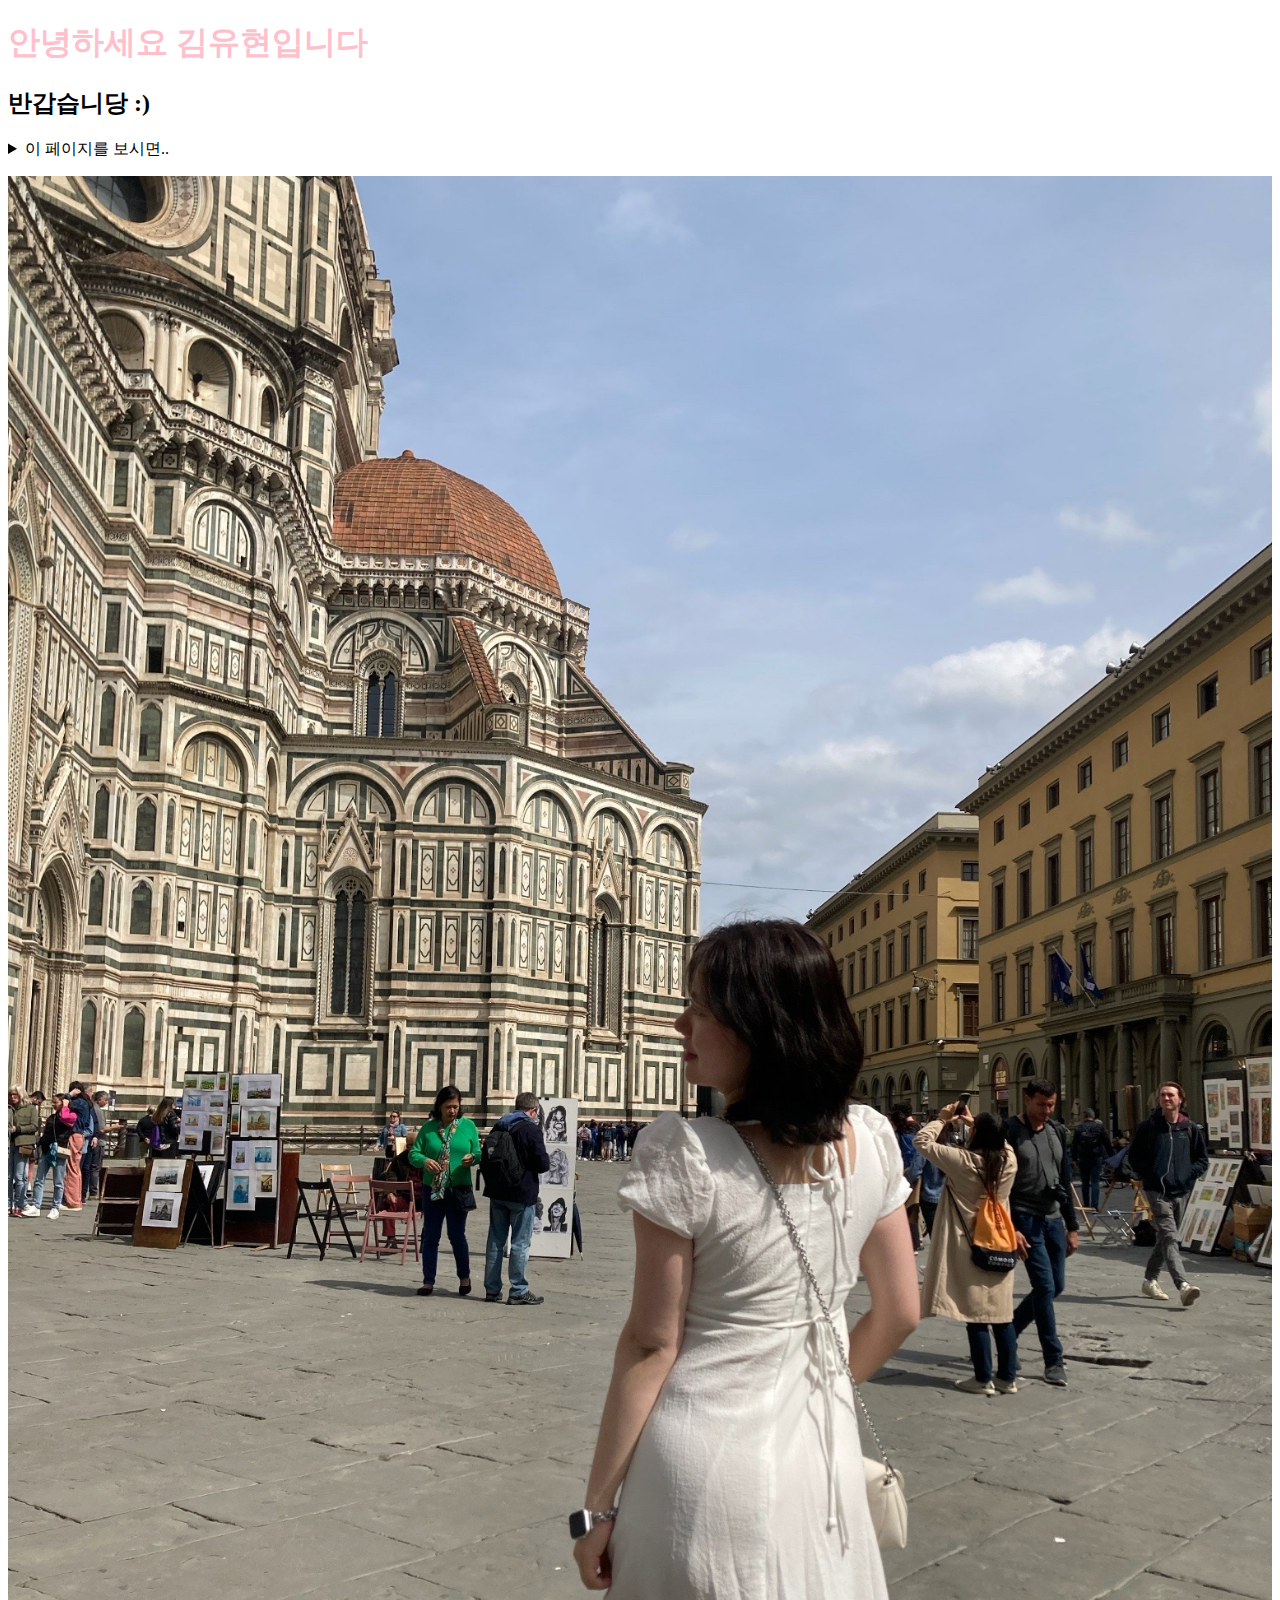
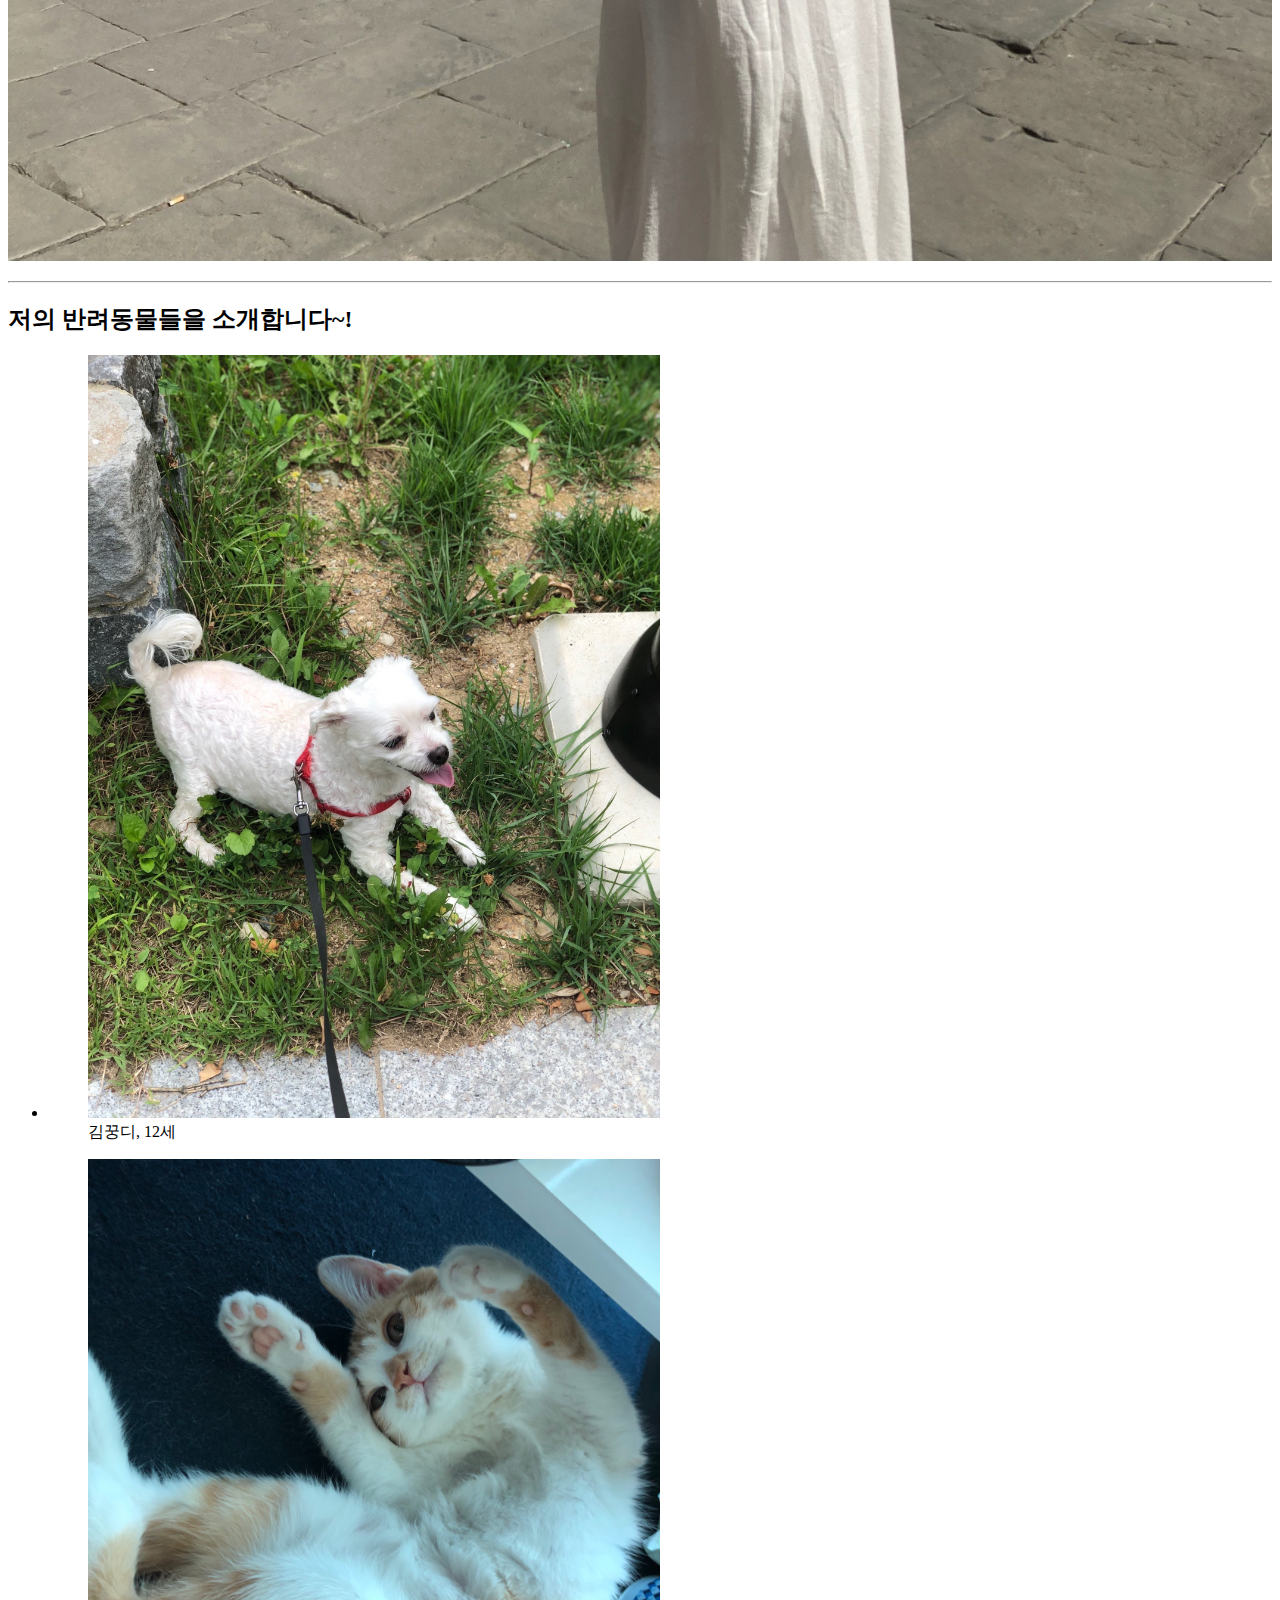
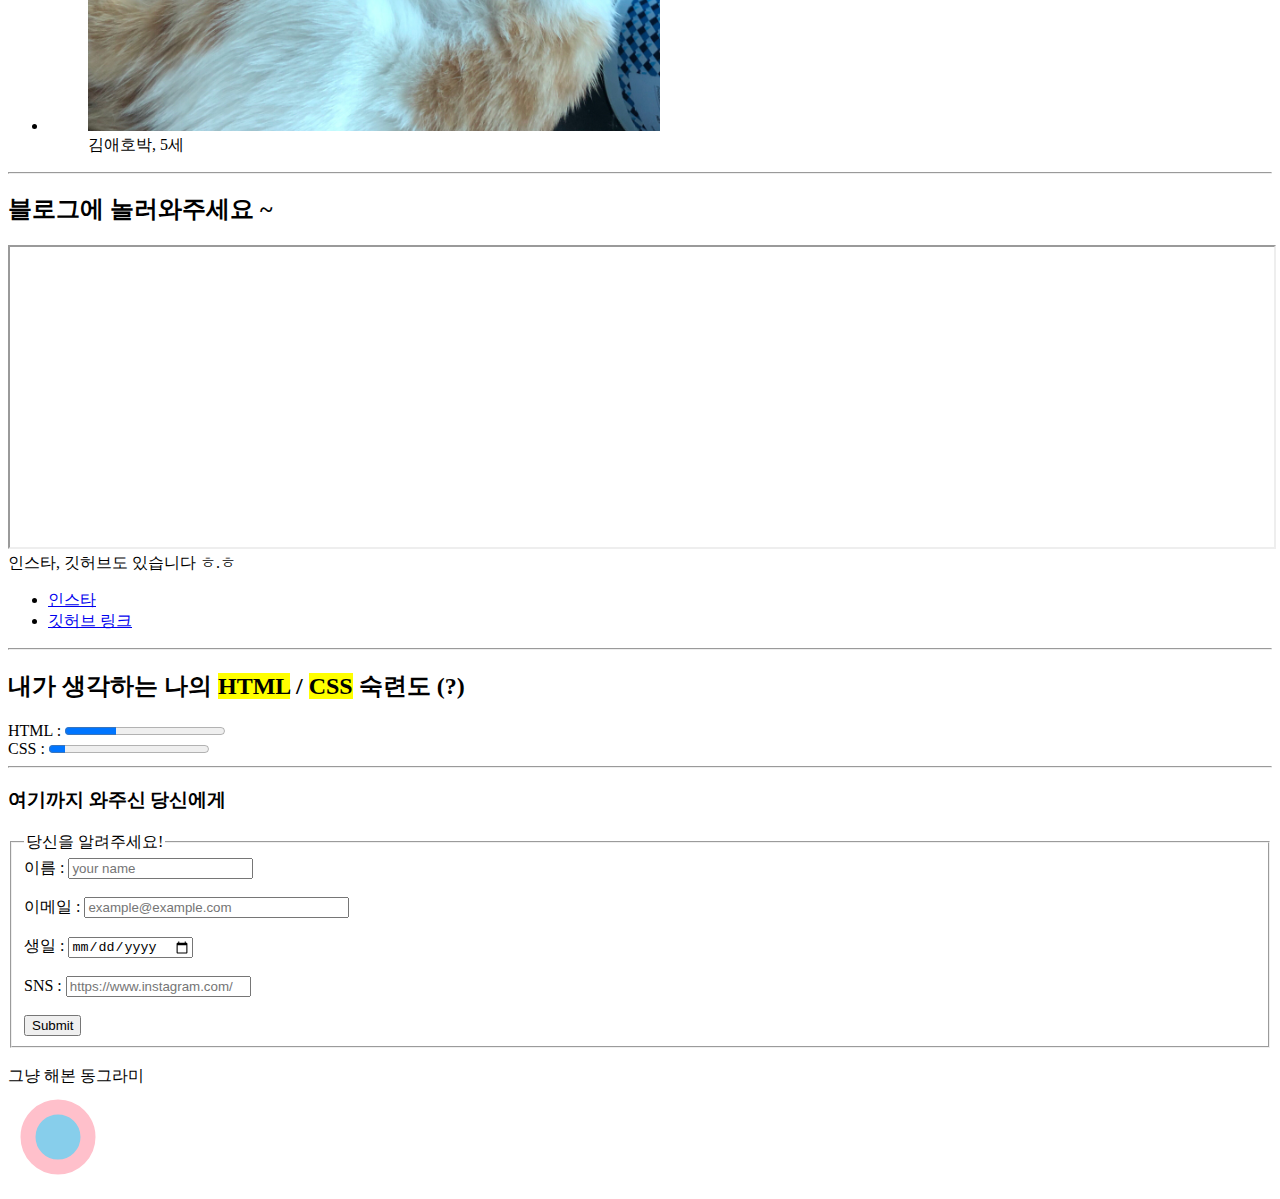
<file: day1/index.html>
<!DOCTYPE html>
<html lang="en">

    <head>
        <meta charset="UTF-8">
        <meta name="viewport" content="width=device-width, initial-scale=1.0">
        <title>
            HTML/CSS
        </title>
    </head>

    <body>
        <h1 style="color: pink;">
            안녕하세요 김유현입니다
        </h1>

        <h2>
            반갑습니당 :)</h2>

        <details>
            <summary>
                이 페이지를 보시면..
            </summary>
            <p>
                저에 대한 정보를 대략(?) 알 수 있습니다 ㅎ</p>
        </details>
        <p>
            <img src="images/me.jpeg" alt="프로필 사진" width="100%"/>
        </p>

        <hr>

        <h2>
            저의 반려동물들을 소개합니다~!
        </h2>
        <ul>
            <li>
                <figure>
                    <img src="images/dog.jpeg" alt="강아지 사진" width="50%"/>
                    <figcaption> 김꿍디, 12세</figcaption>
                </figure>
            </li>
            <li>
                <figure>
                    <img src="images/cat.jpeg" alt="강아지 사진" width="50%"/>
                    <figcaption> 김애호박, 5세</figcaption>
                </figure>
            </li>
        </ul>
        <hr>

        <h2>
            블로그에 놀러와주세요 ~
        </h2>
        <iframe src="https://velog.io/@youhyeoneee/posts" width="100%" height="300"></iframe>

        인스타, 깃허브도 있습니다 ㅎ.ㅎ
        <ul>
            <li>
                <a href="https://www.instagram.com/you_hyeoneee/">
                    인스타
                </a>
            </li>
            <li>
                <a href="https://github.com/youhyeoneee">깃허브 링크</a>
            </li>
        </ul>

        <hr>

        <h2>
            내가 생각하는 나의
            <mark>
                HTML</mark>
            /
            <mark>CSS</mark>
            숙련도 (?)
        </h2>

        <label for="html">
            HTML :
        </label>
        <progress id="html" value="32" max="100"></progress>

        <br>

        <label for="css">
            CSS :
        </label>
        <progress id="css" value="10" max="100"></progress>

        <hr>

        <h3>
            여기까지 와주신 당신에게
        </h3>

        <form action="">
            <fieldset>
                <legend>
                    당신을 알려주세요!
                </legend>
                <label for="name">
                    이름 :
                    <input type="text" id="name" required="required" placeholder="your name">
                    <span class="validity"></span>
                </label><br><br>
                <label for="email">
                    이메일 :
                    <input
                        type="email"
                        id="email"
                        pattern=".+@.+\.com"
                        size="30"
                        placeholder="example@example.com"
                        required="required">
                </label><br><br>
                <label for="bitrhday">
                    생일 :
                    <input type="date" id="bitrhday">
                </label><br><br>
                <label for="sns">
                    SNS :
                    <input type="url" id="sns" placeholder="https://www.instagram.com/">
                </label><br><br>
                <input type="submit" value="Submit">

            </fieldset>
        </form>
    

    <br>
    그냥 해본 동그라미
    <br>
    <svg width="100" height="100">
        <circle cx="50" cy="50" r="30" stroke="pink" stroke-width="15" fill="skyblue"> 
            inline SVG 지원 안되는 브라우저 ㅠ.ㅠ
        </circle> 
    </svg>
    </body>

</html>
</file>
